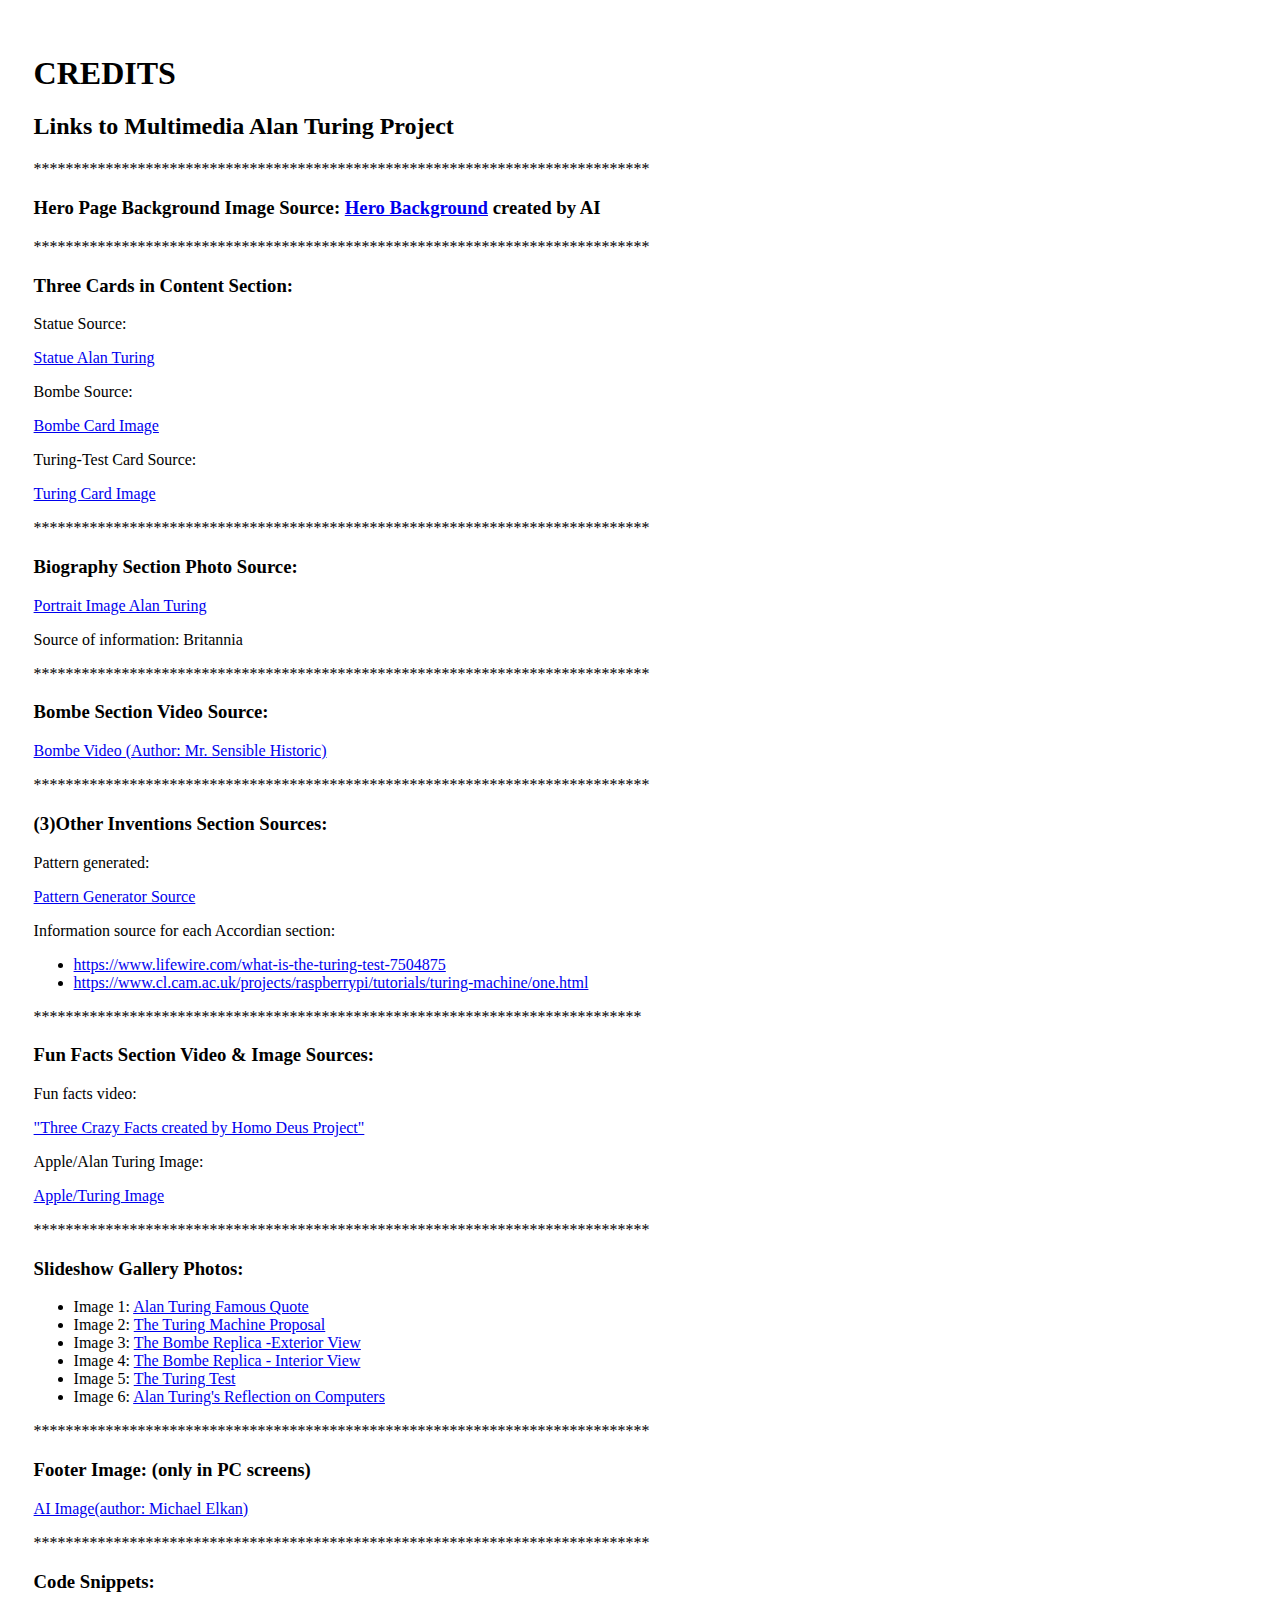
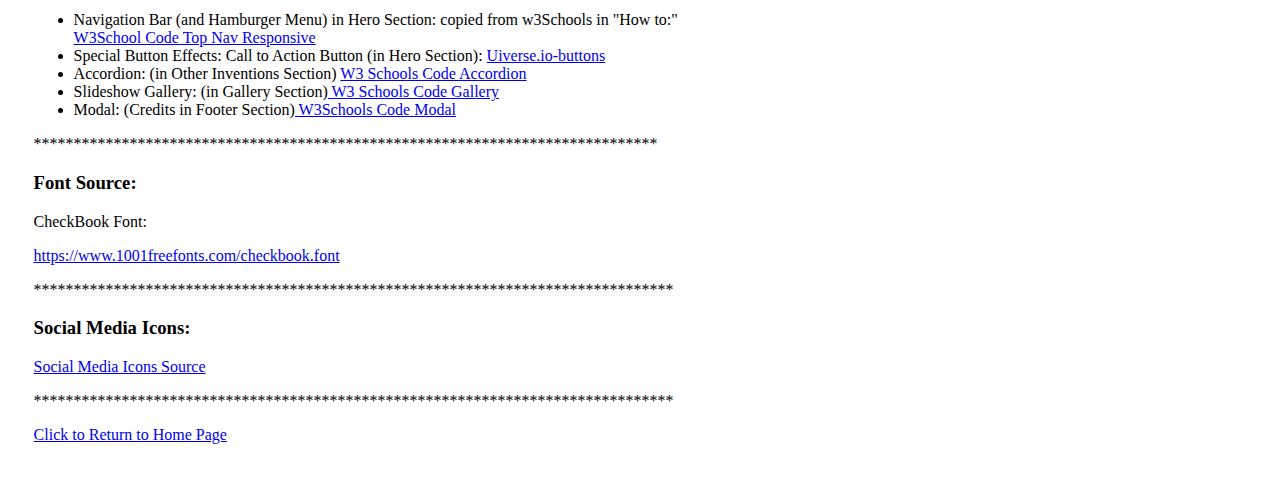
<file: credits.html>
<!DOCTYPE html>
<html lang="en">
<head>
    <meta charset="UTF-8">
    <meta name="viewport" content="width=device-width, initial-scale=1.0">
    <title>Document</title>
</head>
<body style="padding: 2%;">
    <h1>CREDITS</h1>

    <h2>Links to Multimedia Alan Turing Project</h2>
    <p>*****************************************************************************</p>

    <h3>Hero Page Background Image Source:  <a href="https://openai.com/dall-e-3">Hero Background</a> created by AI</h3>


   <p>*****************************************************************************</p>
    <h3>Three Cards in Content Section:</h3>
    
    <p>Statue Source:</p>
    <a href="https://assets.newatlas.com/dims4/default/2427127/2147483647/strip/true/crop/1024x819+0+0/resize/1200x960!/quality/90/?url=http:%2F%2Fnewatlas-brightspot.s3.amazonaws.com%2Farchive%2Fturing_turns100-1.jpg">Statue Alan Turing</a>
    
    <p>Bombe Source:</p>
    <a href="https://assets.wired.com/photos/w_2500/wp-content/uploads/2014/11/COMPLETE-bombe-front-elevation.jpg">Bombe Card Image</a>
    <p>Turing-Test Card Source:</p>

    <a href="https://cdn.educba.com/academy/wp-content/uploads/2019/11/turing-test-in-AI-768x432.png">Turing Card Image</a>

    <p>*****************************************************************************</p>
    
    <h3>Biography Section Photo Source:</h3>
    <a href="https://cdn.britannica.com/81/191581-050-8C0A8CD3/Alan-Turing.jpg">Portrait Image Alan Turing</a>
    <p>Source of information: Britannia</p>
    
    <p>*****************************************************************************</p>

    <h3>Bombe Section Video Source:</h3>
    <a href="https://www.youtube.com/embed/WTNgeNFuCDM?si=MAqSpvDMTsanLkqa">Bombe Video (Author: Mr. Sensible Historic)</a> 
    
    
    <p>*****************************************************************************</p>

    <h3>(3)Other Inventions Section Sources:</h3>
    
    <p>Pattern generated:</p>
    <a href="https://doodad.dev/pattern-generator/">Pattern Generator Source</a>
    <p>Information source for each Accordian section:</p>
    <ul>      
        <li><a href="https://www.lifewire.com/what-is-the-turing-test-7504875">https://www.lifewire.com/what-is-the-turing-test-7504875</a> </li>
        <li><a href="https://www.cl.cam.ac.uk/projects/raspberrypi/tutorials/turing-machine/one.html">https://www.cl.cam.ac.uk/projects/raspberrypi/tutorials/turing-machine/one.html</a></li>
    </ul> 
    
    
    <p> ****************************************************************************</p>

    <h3>Fun Facts Section Video & Image Sources:</h3>
    <p>Fun facts video:</p>
    <a href="https://www.youtube.com/embed/-6yma88eQhs">"Three Crazy Facts created by Homo Deus Project"</a>
    <p>Apple/Alan Turing Image:</p>
    <a href="https://cf.ppt-online.org/files1/slide/i/IXhkTl4QyDFn32rVvKR1ZMCUjNJ5s6WSuc7dBPwbfe/slide-7.jpg">Apple/Turing Image</a>
    
    <p>*****************************************************************************</p>

    <h3>Slideshow Gallery Photos:</h3>
    <ul>
        <li>Image 1: <a href="https://miro.medium.com/v2/resize:fit:1080/0*3KoQ22n6444LQr0K">Alan Turing Famous Quote</a></li>
        <li>Image 2: <a href="https://i.ytimg.com/vi/Hv9hkWF3TYM/maxresdefault.jpg">The Turing Machine Proposal</a></li>
        <li>Image 3: <a href="https://s0.geograph.org.uk/geophotos/05/11/18/5111862_10334db1.jpg">The Bombe Replica -Exterior View</a></li>
        <li>Image 4: <a href="https://i.ytimg.com/vi/Kq59nsLnuvg/maxresdefault.jpg">The Bombe Replica - Interior View</a></li>
        <li>Image 5: <a href="https://i.abcnewsfe.com/a/187ba44a-8c4a-4a87-96e7-140a1767243f/TuringTestInfographic_v01_DG_1689800738777_hpEmbed_16x9.jpg">The Turing Test</a></li>
        <li>Image 6: <a href="https://factmyth.com/wp-content/uploads/2016/06/can-machines-think.jpg">Alan Turing's Reflection on Computers</a></li>
    </ul>
    
    <p>*****************************************************************************</p>

    <h3>Footer Image: (only in PC screens)</h3>
    <a href="https://therythmasticworld.blogspot.com/2022/12/artificial-intelligence.htm">AI Image(author: Michael Elkan) </a>
    
    <p>*****************************************************************************</p>
    <h3>Code Snippets:</h3>

    <ul>
        <li>Navigation Bar (and Hamburger Menu) in Hero Section: copied from w3Schools in "How to:" <br><a href="https://www.w3schools.com/howto/howto_js_topnav_responsive.asp"> W3School Code Top Nav Responsive</a></li>
        <li>Special Button Effects: Call to Action Button (in Hero Section): <a href="https://uiverse.io/buttons"> Uiverse.io-buttons</a></li>  
        <li>Accordion: (in Other Inventions Section) <a href="https://www.w3schools.com/howto/howto_js_accordion.asp"> W3 Schools Code Accordion</a></li>
        <li>Slideshow Gallery: (in Gallery Section)<a href="https://www.w3schools.com/howto/howto_js_slideshow_gallery.asp"> W3 Schools Code Gallery</a></li>
        <li>Modal: (Credits in Footer Section)<a href="https://www.w3schools.com/howto/howto_css_modals.asp"> W3Schools Code Modal</a></li>
    </ul>

    <p>******************************************************************************</p>

    <h3>Font Source:</h3>
    <p>CheckBook Font:</p>
    <a href="https://www.1001freefonts.com/checkbook.font">https://www.1001freefonts.com/checkbook.font</a>

    <p>********************************************************************************</p>

    <h3>Social Media Icons:</h3>
    <a href="https://fontawesome.com/v4/icons/">Social Media Icons Source</a>
    </h3>
    <p>********************************************************************************</p>
    <a href="index.html">Click to Return to Home Page</a>
</body>
</html>
</file>
